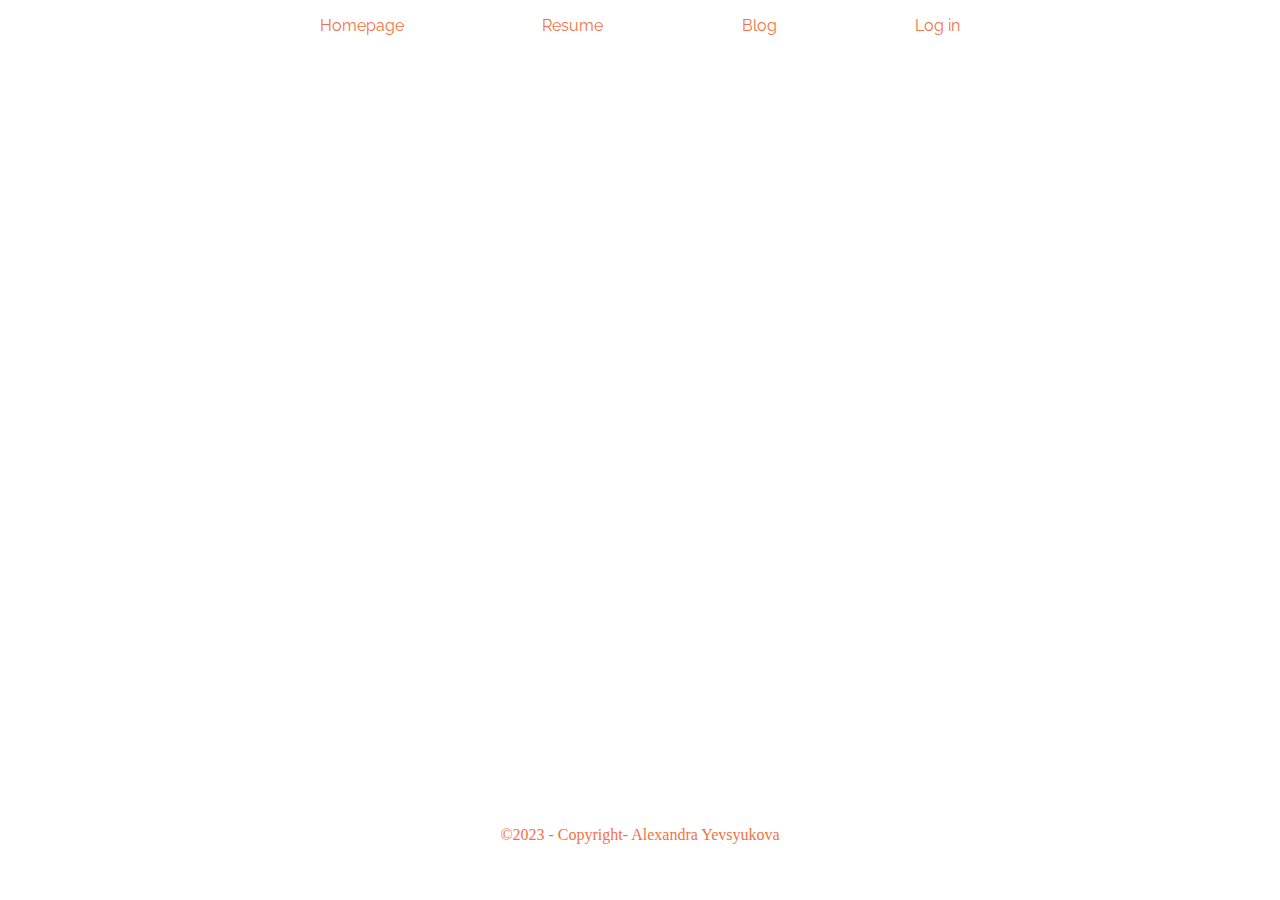
<file: blog.html>
<!DOCTYPE html>
<head>
    <meta charset="UTF-8">
    <title>Blog</title>
    <link rel="stylesheet" href="blog.css">
    <link rel="preconnect" href="https://fonts.googleapis.com">
    <link rel="preconnect" href="https://fonts.gstatic.com" crossorigin>
    <link href="https://fonts.googleapis.com/css2?family=Raleway:ital,wght@0,300;1,100&display=swap" rel="stylesheet">
</head>
</head>
<body>
    <header>
           <nav class="header">
           <a href="homepage.html" :hover><p>Homepage</p></a>
           <a href="resume.html" :hover><p>Resume</p></a>
           <a href="blog.html" :hover><p>Blog</p></a>
           <a href="index.html":hover><p>Log in</p></a>
        </nav>
         </header>
         <footer>
            <p>©2023 - Copyright- Alexandra Yevsyukova</p>
         </footer>
    
</body>
</html>
</file>
<file: blog.css>
@font-face {
    font-family: MONIQA-BOLDHEADING;
    src: url("/MONIQA-BOLDHEADING.TTF") format('truetype');
}
body {
    margin: 0;
    min-height: 100vh;
    width: 100%;
    display: flex;
    flex-direction: column;

}
header{
    /* background-color: #10223F; */
    width: 100%;
    margin: 0px;
    padding: 0px;
    height: 10%;
    display: flex;
    justify-content: center;
}
.header{
    width: 50%;
    display: flex;
    justify-content: center;
    justify-content: space-between;
    font-family: 'Raleway', sans-serif;
}
a{
    color: #F37244;
    text-decoration: none;
}
a :hover{
    color: #F1BDBC;
}
footer{
    /* background-color: #10223F; */
    width: 100%;
    height: 10%;
    position: absolute;
    bottom: 0;
    left: 0;
}
footer p { 
    color: #F37244;
    display: flex;
   justify-content: center;
}
</file>
